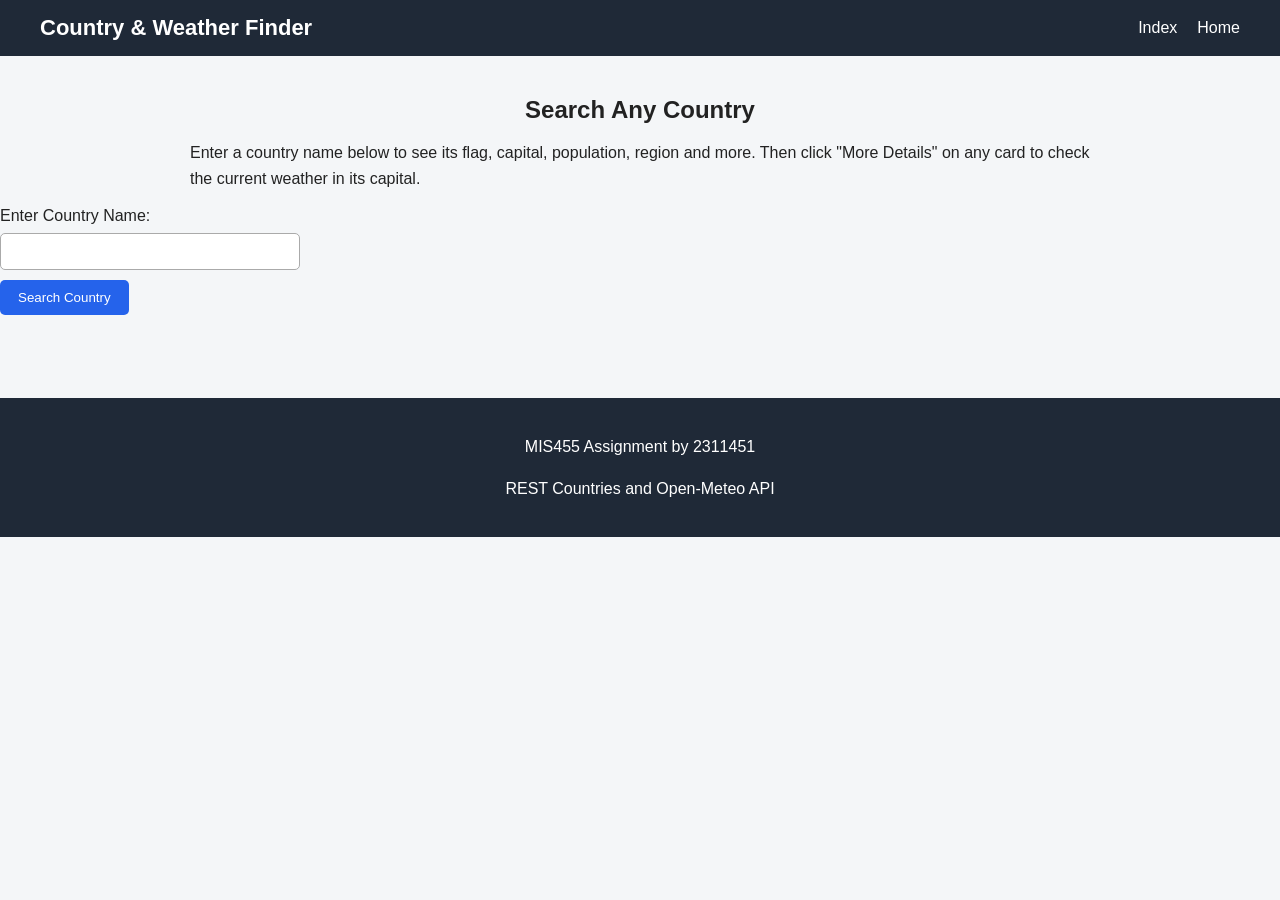
<file: index.html>
<!DOCTYPE html>
<html lang="en">
<head>
    <meta charset="UTF-8">
    <meta name="viewport" content="width=device-width, initial-scale=1.0">
    <title>MIS455</title>
    <link rel="stylesheet" href="weather.css">
</head>

<body>

    <nav id="navbar">
        <div class="navTitle">Country & Weather Finder</div>

        <div class="navLinks">
            <a href="index.html">Index</a>
            <a href="home.html">Home</a>
        </div>
    </nav>

    <div id="top"></div>

    <h2>Search Any Country</h2>

    <p>
        Enter a country name below to see its flag, capital, population,
        region and more. Then click "More Details" on any card to check
        the current weather in its capital.
    </p>

    Enter Country Name:
    <br>

    <input id="countryInput" type="text">

    <br>

    <button onclick="connect()">Search Country</button>

    <br><br>

    <div id="statusArea"></div>

    <div id="displayArea"></div>

    <footer id="footer">
        <p>MIS455 Assignment by 2311451</p>
        <p>REST Countries and Open-Meteo API</p>
    </footer>

    <script src="country.js"></script>

</body>
</html>
</file>
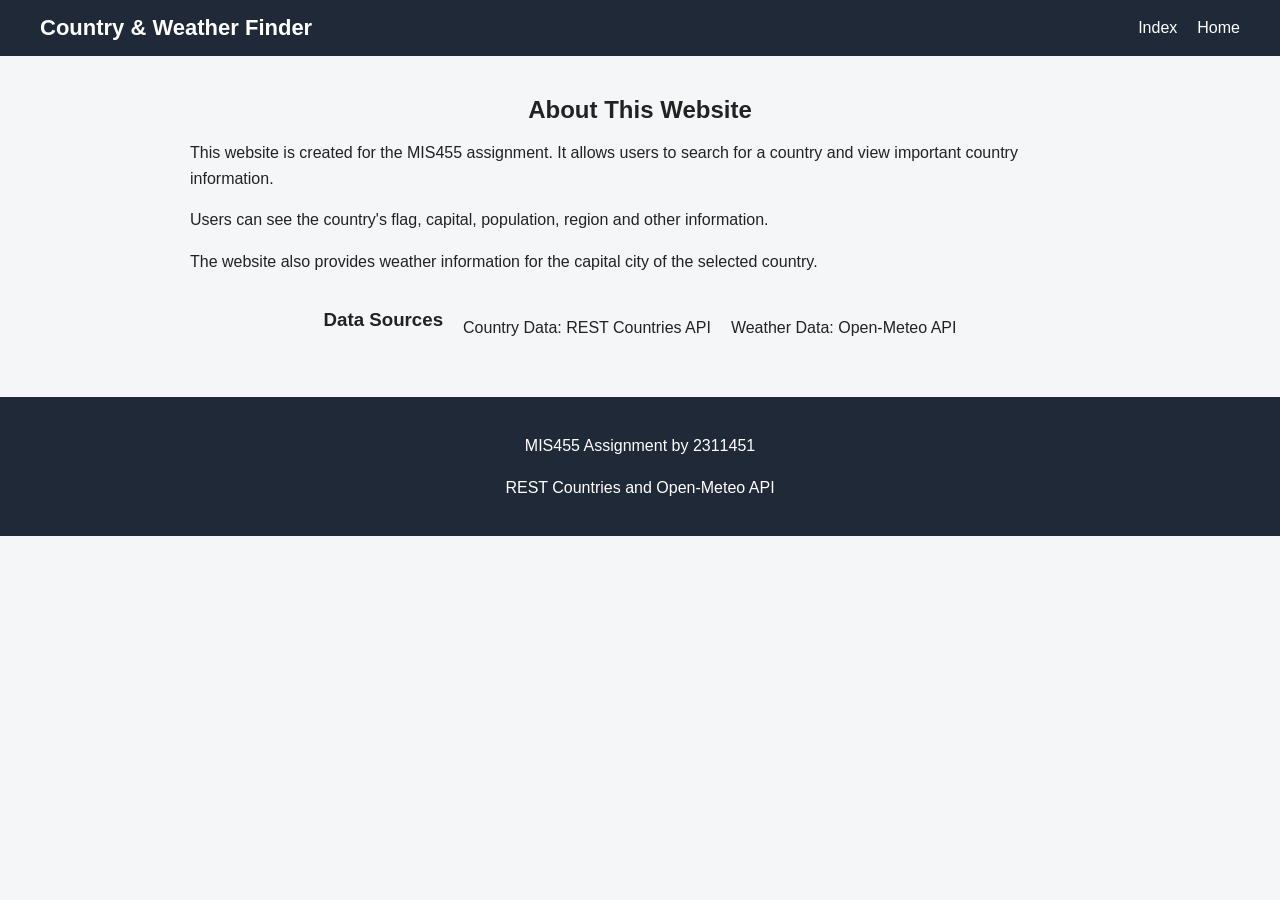
<file: home.html>
<!DOCTYPE html>
<html lang="en">
<head>
    <meta charset="UTF-8">
    <meta name="viewport" content="width=device-width, initial-scale=1.0">
    <title>About - MIS455</title>
    <link rel="stylesheet" href="weather.css">
</head>

<body>

    <nav id="navbar">
        <div class="navTitle">Country & Weather Finder</div>

        <div class="navLinks">
            <a href="index.html">Index</a>
            <a href="home.html">Home</a>
        </div>
    </nav>

    <div id="top"></div>

    <h2>About This Website</h2>

    <p>
        This website is created for the MIS455 assignment.
        It allows users to search for a country and view
        important country information.
    </p>

    <p>
        Users can see the country's flag, capital, population,
        region and other information.
    </p>

    <p>
        The website also provides weather information for
        the capital city of the selected country.
    </p>

    <div id="displayArea">
        <h3>Data Sources</h3>

        <p>Country Data: REST Countries API</p>
        <p>Weather Data: Open-Meteo API</p>
    </div>

    <footer id="footer">
        <p>MIS455 Assignment by 2311451</p>
        <p>REST Countries and Open-Meteo API</p>
    </footer>
    <script src="country.js"></script>

</body>
</html>
</file>
<file: weather.css>
* {
    box-sizing: border-box;
}

body {
    margin: 0;
    font-family: Arial, sans-serif;
    background-color: #f4f6f8;
    color: #222;
}

#navbar {
    display: flex;
    justify-content: space-between;
    align-items: center;
    padding: 15px 40px;
    background-color: #1f2937;
}

.navTitle {
    font-size: 22px;
    font-weight: bold;
    color: white;
}

.navLinks {
    display: flex;
    gap: 20px;
}

.navLinks a {
    color: white;
    text-decoration: none;
    font-size: 16px;
}

.navLinks a:hover {
    text-decoration: underline;
}

#top {
    height: 20px;
}

h2 {
    text-align: center;
    margin: 20px 0 10px;
}

h3 {
    margin-top: 10px;
}

p {
    line-height: 1.6;
}

body > p,
body > h2 {
    max-width: 900px;
    margin-left: auto;
    margin-right: auto;
}

#countryInput {
    width: 300px;
    padding: 10px;
    margin-top: 8px;
    border: 1px solid #aaa;
    border-radius: 5px;
}

button {
    padding: 10px 18px;
    margin-top: 10px;
    border: none;
    border-radius: 5px;
    background-color: #2563eb;
    color: white;
    cursor: pointer;
}

button:hover {
    background-color: #1d4ed8;
}

#statusArea {
    text-align: center;
    margin: 15px;
    font-weight: bold;
}

#displayArea {
    display: flex;
    flex-wrap: wrap;
    justify-content: center;
    gap: 20px;
    max-width: 1100px;
    margin: 25px auto;
}

.countryCard {
    width: 280px;
    padding: 20px;
    background-color: white;
    border-radius: 10px;
    box-shadow: 0 2px 8px #ccc;
}

.countryCard img {
    width: 100%;
    height: 160px;
    object-fit: cover;
    border-radius: 5px;
}

.countryCard h2 {
    text-align: left;
}

.weatherBox {
    width: 280px;
    padding: 20px;
    background-color: white;
    border-radius: 10px;
    box-shadow: 0 2px 8px #ccc;
}

#footer {
    margin-top: 40px;
    padding: 20px;
    text-align: center;
    background-color: #1f2937;
    color: white;
}
</file>
